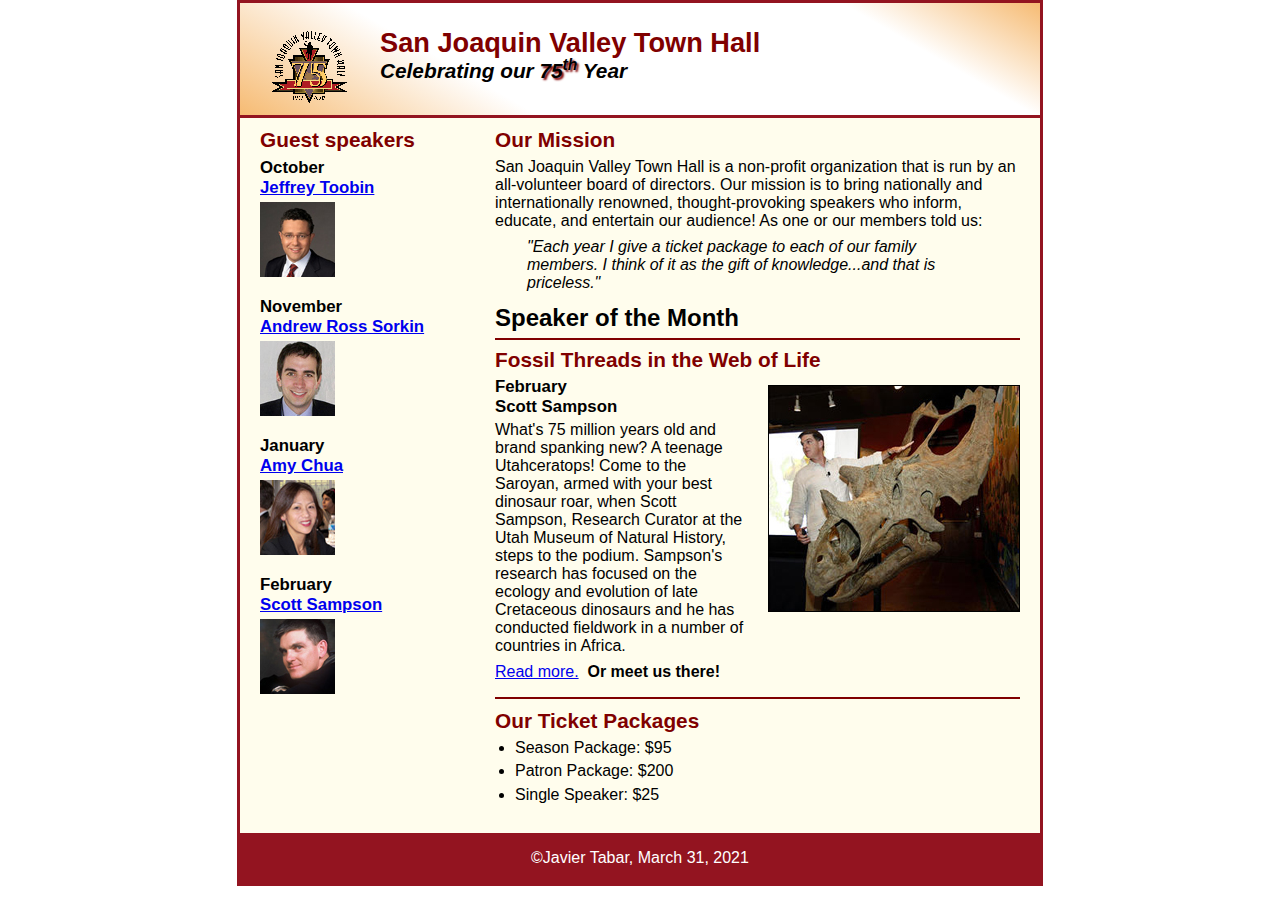
<file: index.html>
<!DOCTYPE html>
<html lang="en" xmlns="http://www.w3.org/1999/html">

<head>
	<meta charset="utf-8">
	<title>San Joaquin Valley Town Hall</title>
	<link rel="shortcut icon" href="images/favicon.ico">
	<link rel="stylesheet" href="styles/normalize.css">
	<link rel="stylesheet" href="styles/main.css">
</head>

<body>
	<header>
		<img src="images/town_hall_logo.gif" alt="80">
		<h2>San Joaquin Valley Town Hall</h2>
		<h3>Celebrating our <span class="shadow">75<sup>th</sup></span> Year</h3>
		
	</header>
	<main>
		<section>
		<h2>Our Mission</h2>

		<p>San Joaquin Valley Town Hall is a non-profit organization that is run by an all-volunteer board of directors. Our mission is to bring nationally and internationally renowned, thought-provoking speakers who inform, educate, and entertain our audience! As one or our members told us:</p>

		<blockquote>&quot;Each year I give a ticket package to each of our family members. I think of it as the gift of knowledge...and that is priceless.&quot;</blockquote>

		<h1>Speaker of the Month</h1>
		<article>

			<h2>Fossil Threads in the Web of Life</h2>

			<img src="images/sampson_dinosaur.jpg" alt="Sampson with dinosaur">

			<h3>February<br>
				Scott Sampson</h3>

			<p>What's 75 million years old and brand spanking new? A teenage Utahceratops! Come to the Saroyan, armed with your best dinosaur roar, when Scott Sampson, Research Curator at the Utah Museum of Natural History, steps to the podium. Sampson's research has focused on the ecology and evolution of late Cretaceous dinosaurs and he has conducted fieldwork in a number of countries in Africa.</p>

			<p><a href="speakers/sampson.html">Read more.</a>&nbsp;<b> Or meet us there!</b></p>
		</article>
		<h2>Our Ticket Packages</h2>

		<ul>
			<li>Season Package: $95</li>
			<li>Patron Package: $200</li>
			<li>Single Speaker: $25</li>
		</ul>
		</section>
		<aside>

			<h2>Guest speakers</h2>

			<h3>October<br><a href="speakers/toobin.html">Jeffrey Toobin</a></h3>
			<img src="images/toobin75.jpg" alt="75">

			<h3>November<br><a href="speakers/sorkin.html">Andrew Ross Sorkin</a></h3>
			<img src="images/sorkin75.jpg" alt="75">

			<h3>January<br><a href="speakers/chua.html">Amy Chua</a></h3>
			<img src="images/chua75.jpg" alt="75">

			<h3>February<br><a href="speakers/sampson.html">Scott Sampson</a></h3>
			<img src="images/sampson75.jpg" alt="75">
		</aside>


	</main>
	<footer>
		<p>&copy;Javier Tabar, March 31, 2021</p>
		
	</footer>
</body>
</html>
</file>
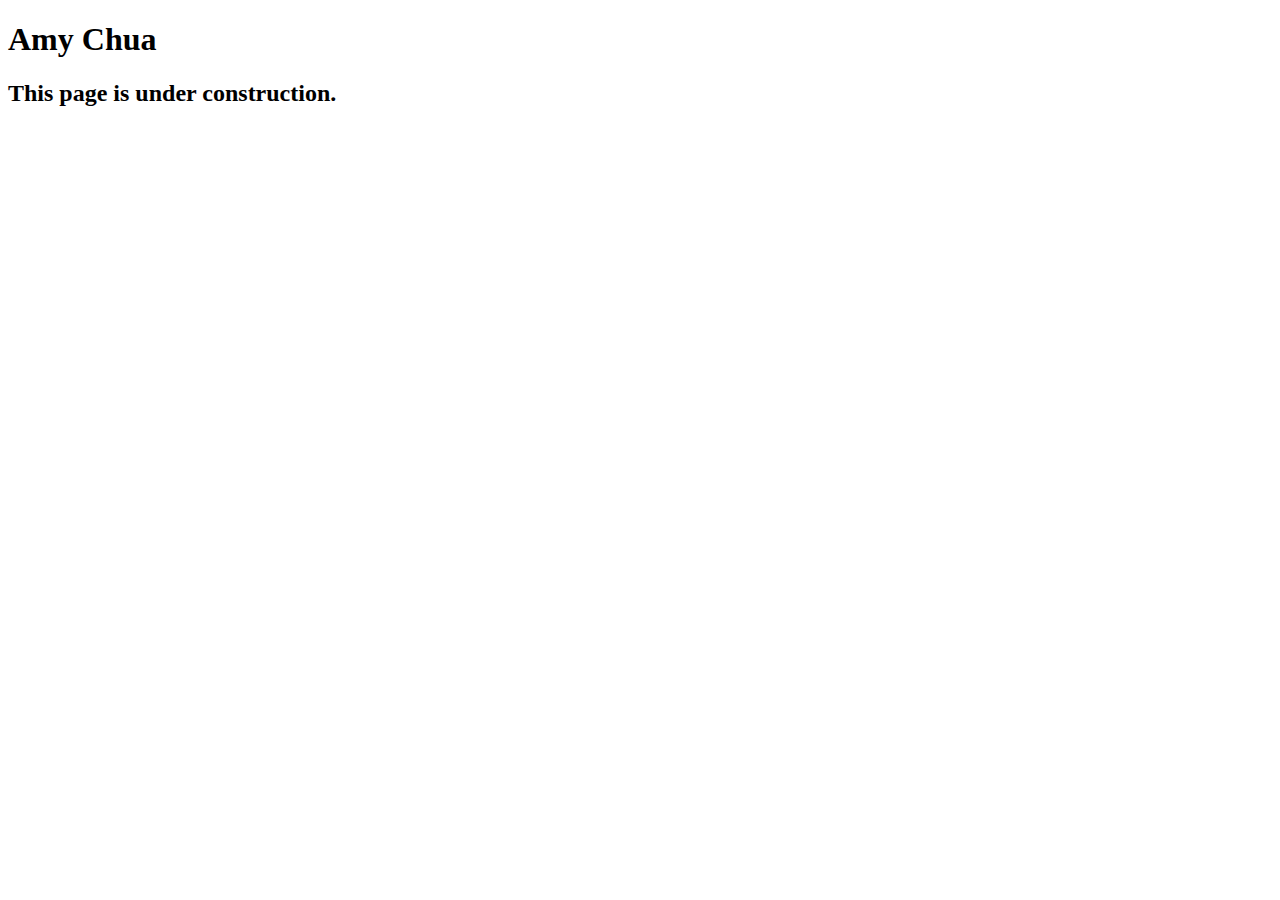
<file: speakers/chua.html>
<!DOCTYPE html>
<html lang="en">

<head>
	<meta charset="utf-8">
	<title>San Joaquin Valley Town Hall</title>
	<link rel="shortcut icon" href="images/favicon.ico">
</head>

<body>
	<main>
		<h1>Amy Chua</h1>
		<h2>This page is under construction.</h2>
	</main>
</body>

</html>
</file>
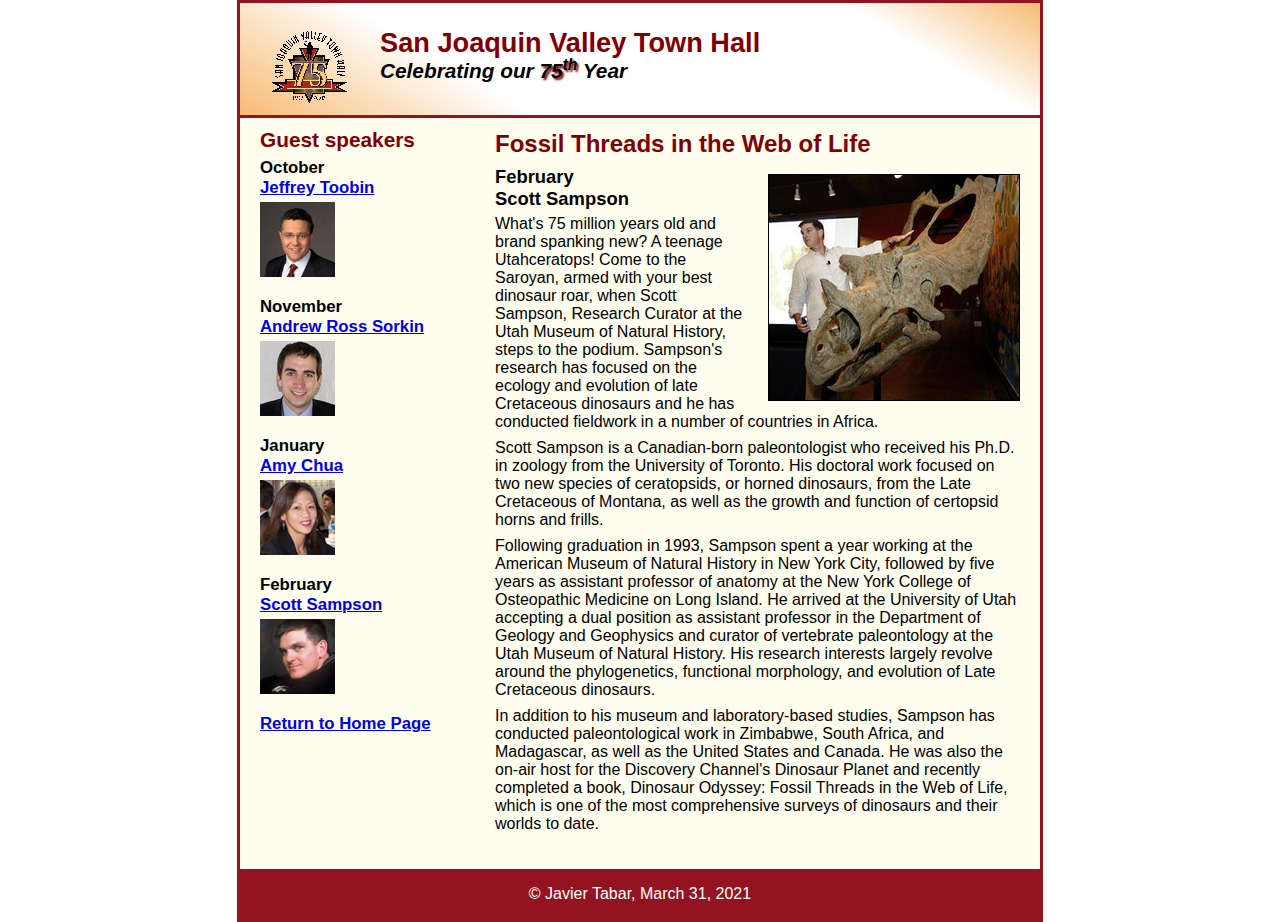
<file: speakers/sampson.html>
<!DOCTYPE html>
<html lang="en" xmlns="http://www.w3.org/1999/html">

<head>
	<meta charset="utf-8">
	<title>San Joaquin Valley Town Hall</title>
	<link rel="shortcut icon" href="../images/favicon.ico">
	<link rel="stylesheet" href="../styles/normalize.css">
	<link rel="stylesheet" href="../styles/speaker.css">
</head>

<body>
	<header>
		<img src="../images/town_hall_logo.gif" alt="80">
		<h2>San Joaquin Valley Town Hall</h2>
		<h3>Celebrating our <span class="shadow">75<sup>th</sup></span> Year</h3>
		
	</header>
	<main>
		<section>
			<h1>Fossil Threads in the Web of Life</h1>
			<article>
				<img src="../images/sampson_dinosaur.jpg">

				<h2>February<br>
					Scott Sampson</h2>

				<p>What's 75 million years old and brand spanking new? A teenage Utahceratops! Come to the
				Saroyan, armed with your best dinosaur roar, when Scott Sampson, Research Curator at the
				Utah Museum of Natural History, steps to the podium. Sampson's research has focused on the
				ecology and evolution of late Cretaceous dinosaurs and he has conducted fieldwork in a number
					of countries in Africa.</p>

				<p>Scott Sampson is a Canadian-born paleontologist who received his Ph.D. in zoology from the
				University of Toronto. His doctoral work focused on two new species of ceratopsids, or horned
				dinosaurs, from the Late Cretaceous of Montana, as well as the growth and function of certopsid
					horns and frills.</p>

				<p>Following graduation in 1993, Sampson spent a year working at the American Museum of Natural
				History in New York City, followed by five years as assistant professor of anatomy at the New
				York College of Osteopathic Medicine on Long Island. He arrived at the University of Utah
				accepting a dual position as assistant professor in the Department of Geology and Geophysics
				and curator of vertebrate paleontology at the Utah Museum of Natural History. His research
				interests largely revolve around the phylogenetics, functional morphology, and evolution of
					Late Cretaceous dinosaurs.</p>

				<p>In addition to his museum and laboratory-based studies, Sampson has conducted paleontological
				work in Zimbabwe, South Africa, and Madagascar, as well as the United States and Canada. He was
				also the on-air host for the Discovery Channel's Dinosaur Planet and recently completed a book,
				Dinosaur Odyssey: Fossil Threads in the Web of Life, which is one of the most
					comprehensive surveys of dinosaurs and their worlds to date.</p>
			</article>


		</section>
		<aside>

			<h2>Guest speakers</h2>

			<h3>October<br><a href="../speakers/toobin.html">Jeffrey Toobin</a></h3>
			<img src="../images/toobin75.jpg" alt="75">

			<h3>November<br><a href="../speakers/sorkin.html">Andrew Ross Sorkin</a></h3>
			<img src="../images/sorkin75.jpg" alt="75">

			<h3>January<br><a href="../speakers/chua.html">Amy Chua</a></h3>
			<img src="../images/chua75.jpg" alt="75">

			<h3>February<br><a href="../speakers/sampson.html">Scott Sampson</a></h3>
			<img src="../images/sampson75.jpg" alt="75">
				<h3><a href="../index.html">Return to Home Page</a></h3>
		</aside>


	</main>
	<footer>
		<p>&copy; Javier Tabar, March 31, 2021</p>
		
	</footer>
</body>
</html>
</file>
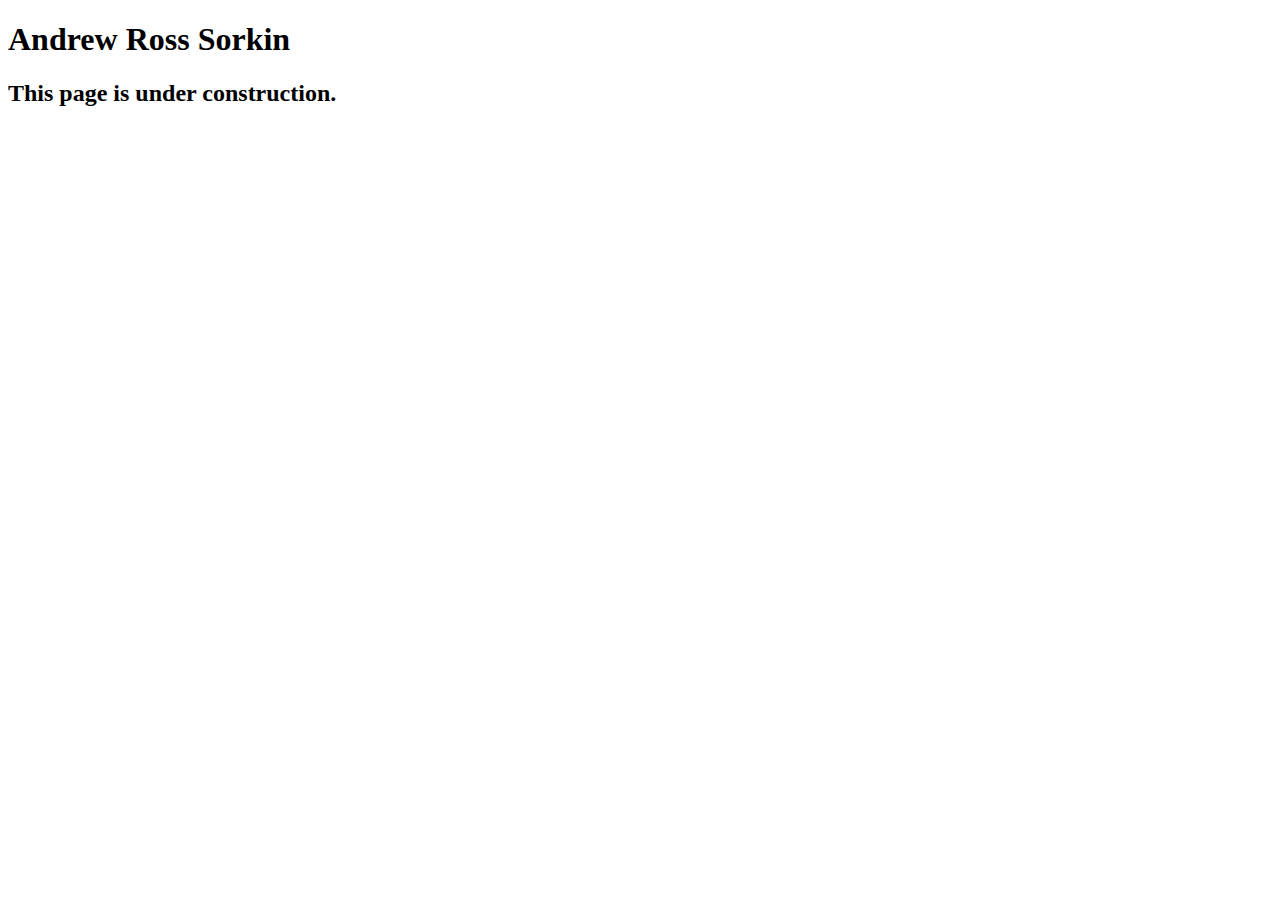
<file: speakers/sorkin.html>
<!DOCTYPE html>
<html lang="en">

<head>
	<meta charset="utf-8">
	<title>San Joaquin Valley Town Hall</title>
	<link rel="shortcut icon" href="images/favicon.ico">
</head>

<body>
	<main>
		<h1>Andrew Ross Sorkin</h1>
		<h2>This page is under construction.</h2>
	</main>
</body>

</html>
</file>
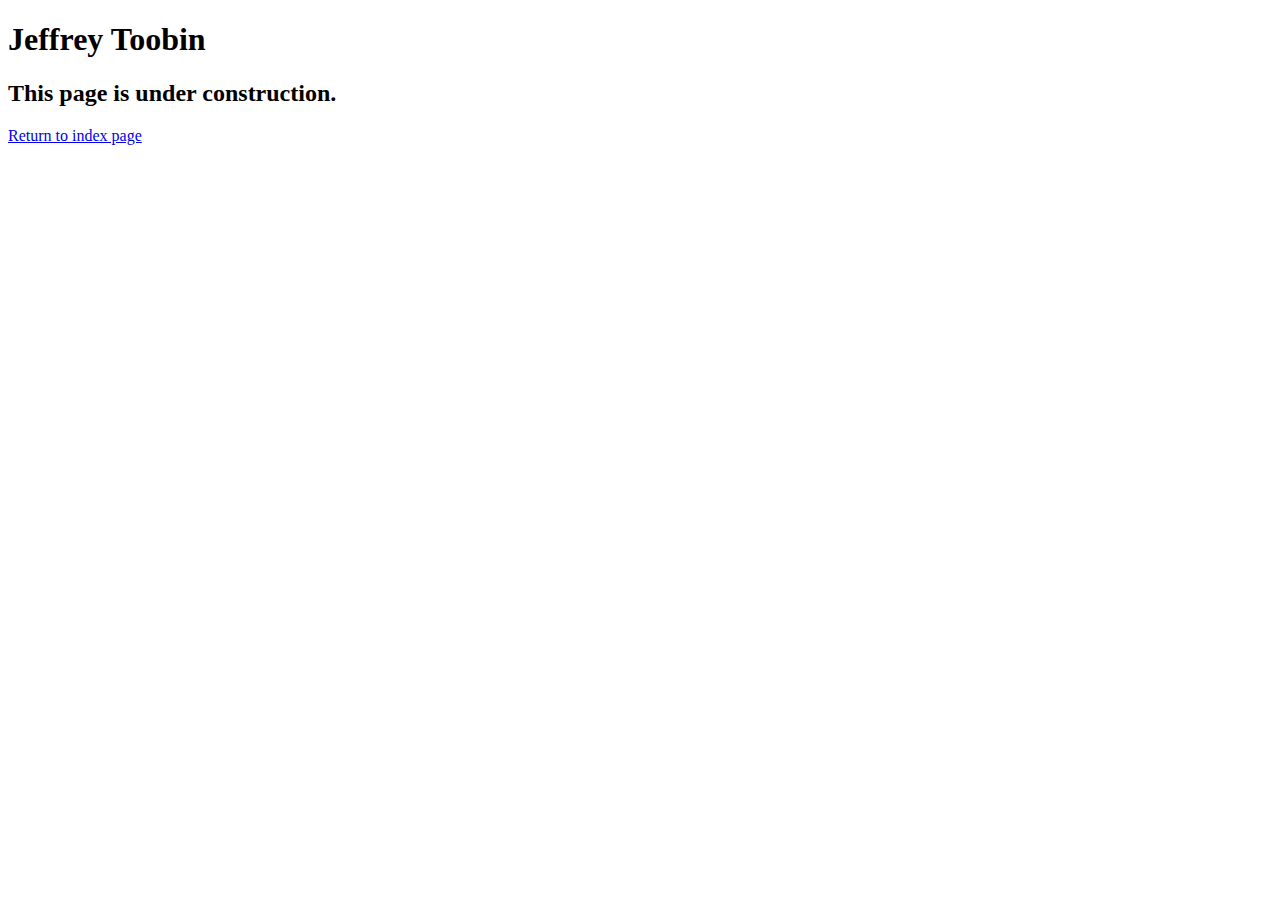
<file: speakers/toobin.html>
<!DOCTYPE html>
<html lang="en">

<head>
	<meta charset="utf-8">
	<title>San Joaquin Valley Town Hall</title>
	<link rel="shortcut icon" href="images/favicon.ico">
</head>

<body>
    <main>
	    <h1>Jeffrey Toobin</h1>
	    <h2>This page is under construction.</h2>
		<p><a href="../index.html">Return to index page</a></p>
    </main>
</body>

</html>
</file>
<file: styles/main.css>
* {
	margin: 0;
	padding: 0;
}
body {
	font-family: Arial, Helvetica, sans-serif;
	font-size: 100%;
	width: 800px;
	margin: 0 auto;
	border: 3px solid #931420;
	background-color: #fffded;


}
html {
	background-color: white;
}
header {
	border-bottom: 3px solid #931420;
	padding-top: 1.5em;
	padding-bottom: 2em;
	background: linear-gradient(30deg, #f6bb73 0%, white 30%, white 50%, white 80%, #f6bb73 100%);
}
footer {
	background-color: #931420;
	color: white;
	clear: both;
}
/* the styles for the header */
header img {
	float: left;
	padding: 0 30px;
}
header h2 {
	font-size: 170%;
	color: #800000;
	text-indent: 0;
	padding-right: 30px;
	padding-left: 30px;
}
header h3{
	font-size: 130%;
	font-style: italic;
	text-indent: 0;
	padding-right: 30px;
	padding-left: 30px;
}
header .shadow {
	text-shadow: 2px 2px 2px #800000;
}
/* the styles for the section */
main {
	clear: left;
	padding: 0;
}
a:hover, a:focus{
	font-style: italic;
}
footer p{
	text-align: center;
	padding-top: 1em;
	padding-bottom: 1em;
}
section{
	width: 525px;
	float: right;
	padding: 0 20px 20px;
}
section h1{
	font-size: 150%;
	padding-top: .5em;
	padding-bottom: .25em;
	margin: 0;
}
section h2 {
	font-size: 130%;
	color: #800000;
	padding: .5em 0 .25em;

}
section p{
	padding-bottom: .5em;
}
section blockquote{
	padding: 0 2em;
	font-style: italic;
}
section ul {
	padding-bottom: .25em;
	padding-left: 1.25em;
}
section li {
	padding-bottom: .35em;
}
article {
	padding: .5em 0;
	border-top: 2px solid #800000;
	border-bottom: 2px solid #800000;
}
article h2{
	padding-top: 0;
}
article h3{
	font-size: 105%;
	padding-bottom: .25em;
}
article img{
	float: right;
	margin: .5em 0 .5em 1em;
	border: 1px solid black;
}
aside {
	width: 215px;
	/*float: right;*/
	padding-left: 20px;
	padding-right: 20px;
	padding-bottom: 20px;
}
aside h2 {
	font-size: 130%;
	color: #800000;
	padding: .5em 0 .25em;
}
aside h3 {
	font-size: 105%;
	padding-bottom: .25em;
}
aside img {
	padding-bottom: 1em;
}
</file>
<file: styles/speaker.css>
/* the styles for the elements */
body {
	font-family: Arial, Helvetica, sans-serif;
    font-size: 100%;
	width: 800px;
	margin: 0 auto;
	border: 3px solid #931420;
	background-color: #fffded;


}
html {
	background-color: white;
}
header {
	border-bottom: 3px solid #931420;
	padding-top: 1.5em;
	padding-bottom: 2em;
	background: linear-gradient(30deg, #f6bb73 0%, white 30%, white 50%, white 80%, #f6bb73 100%);
}
footer {
	background-color: #931420;
	color: white;
	clear: both;
}
* {
	margin: 0;
	padding: 0;
}
/* the styles for the header */
header img {
	float: left;
	padding: 0 30px;
}
header h2 {
	font-size: 170%;
	color: #800000;
	text-indent: 0;
	padding-right: 30px;
	padding-left: 30px;
}
header h3{
	font-size: 130%;
	font-style: italic;
	text-indent: 0;
	padding-right: 30px;
	padding-left: 30px;
}
header .shadow {
	text-shadow: 2px 2px 2px #800000;
}
/* the styles for the section */
main {
	clear: left;
	padding: 0;
}
a:hover, a:focus {
	font-style: italic;
}
footer p{
	text-align: center;
	padding: 1em 0;
}
section{
	width: 525px;
	float: right;
	padding: 0 20px 20px 20px;
}
section blockquote{
	padding: 0 2em;
	font-style: italic;
}
section h1{
	color: #800000;
	font-size: 150%;
	padding-top: .5em;
	margin: 0;
}

section h2 {
	font-size: 105%;
	padding: .25em 0 .25em;
	line-height: 1.2;
}
section p{
	padding-bottom: .5em;
}
section ul{
	padding-bottom: .25em;
	padding-left: 1.25em;
}
section li{
	padding-bottom: .35em;
}
article{
	padding: .5em 0;

}
article h2{
	font-size: 115%;
	padding-top: 0;
}
article img{
	float: right;
	margin: .5em 0 .5em 1em;
	border: 1px solid black;

}
aside {
	width: 215px;
	float: right;
	padding: 0 0 20px 20px;
}
aside h2 {
	color: #800000;
	font-size: 130%;
	padding: .5em 0 .25em;

}
aside h3 {
	font-size: 105%;
	padding-bottom: .25em;
}
aside img {
	padding-bottom: 1em;
}


/* the styles for the footer */
</file>
